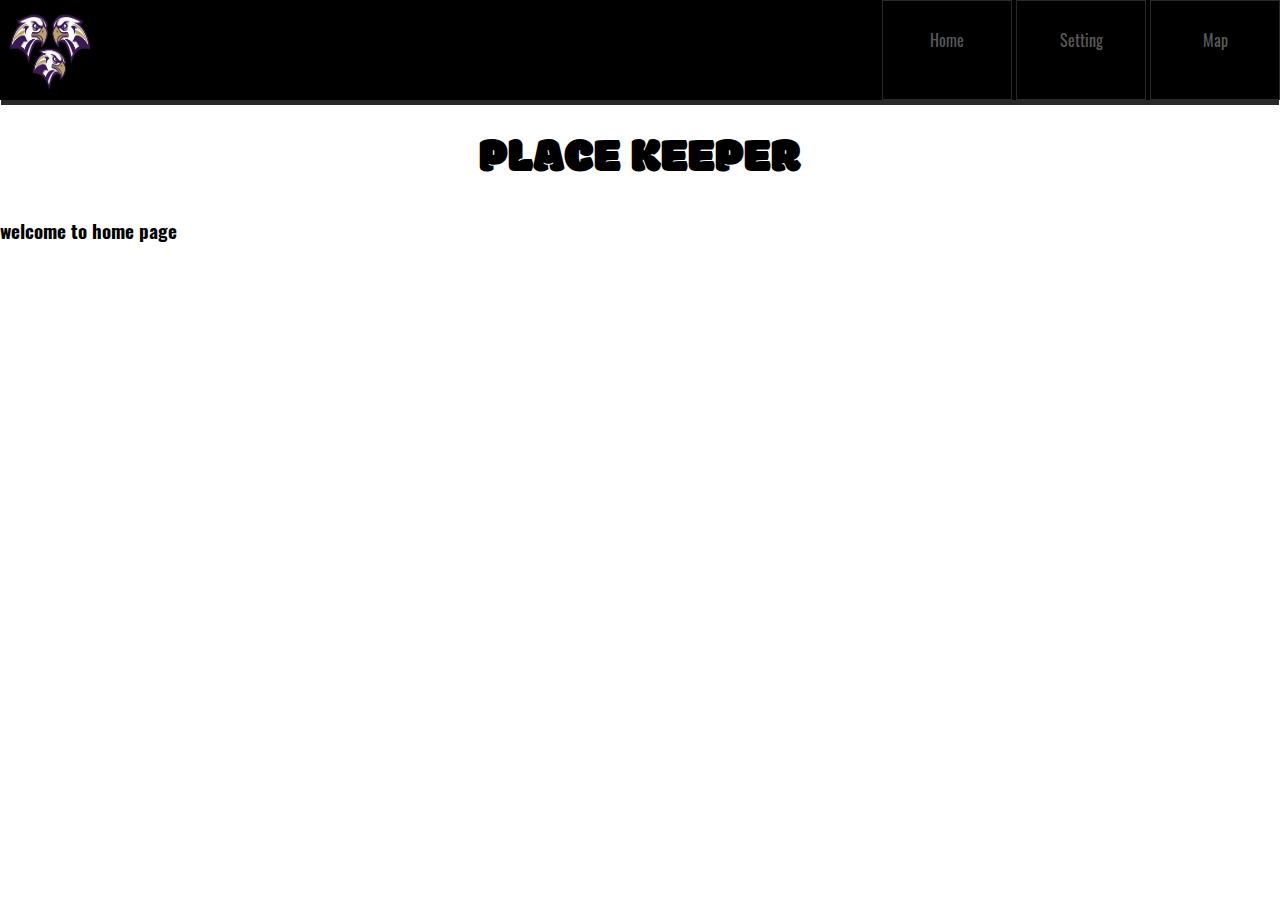
<file: index.html>
<!DOCTYPE html>
<html lang="en">

<head>
    <meta charset="UTF-8">
    <meta name="viewport" content="width=device-width, initial-scale=1.0">
    <meta http-equiv="X-UA-Compatible" content="ie=edge">
    <link rel="stylesheet" href="normalize.css">
    <link rel="stylesheet" href="css/style.css">
    <title>Place Keeper</title>
</head>

<body>
    <header>
        <div class="main-nav">
            <section class="logo">
                <img src="./img/logo1.png" alt="">
            </section>
            <nav>

                <li><a href="index.html">Home</a></li>
                <li><a href="user-prefs.html">Setting</a></li>
                <li><a href="map.html">Map</a></li>

            </nav>
        </div>
        <h1>PLACE KEEPER</h1>

    </header>
    <main>
        <section class="main-article">
            <h3>welcome to home page</h3>

        </section>

    </main>
    <script src="js/utils-service.js"></script>
    <script src="js/prefs-service.js"></script>
    <script src="js/main.js"></script>
</body>

</html>
</file>
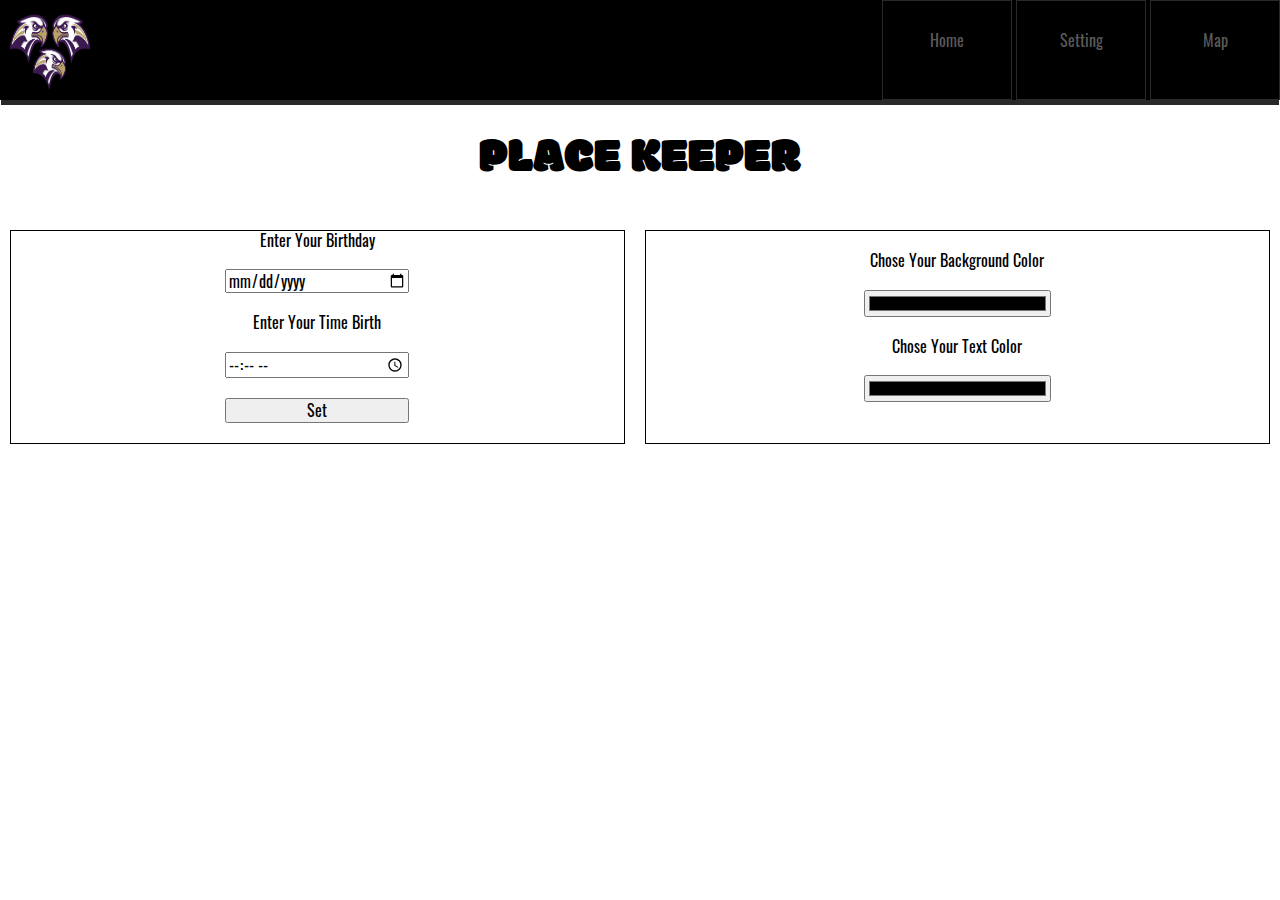
<file: user-prefs.html>
<!DOCTYPE html>
<html lang="en">

<head>
    <meta charset="UTF-8">
    <meta name="viewport" content="width=device-width, initial-scale=1.0">
    <meta http-equiv="X-UA-Compatible" content="ie=edge">
    <link rel="stylesheet" href="normalize.css">
    <link rel="stylesheet" href="css/style.css">
    <title>Place Keeper</title>
</head>

<body>
    <header>
        <div class="main-nav">
            <section class="logo">
                <img src="./img/logo1.png" alt="">
            </section>
            <nav>

                <li><a href="index.html">Home</a></li>
                <li><a href="user-prefs.html">Setting</a></li>
                <li><a href="map.html">Map</a></li>

            </nav>
        </div>
        <h1>PLACE KEEPER</h1>

    </header>


    <main>
        <section class="form-container">
            <form action="submit" class="user-date user-data" onchange="event.preventDefault()">
                <label for="birth-date">Enter Your Birthday</label>
                <input type="date" name="birth-date" id="birth-date">
                <label for="birth-time">Enter Your Time Birth</label>
                <input type="time" name="birth-time" id="birth-time">
                <button type="submit" onchange="onSetBirthDay()">Set</button>
            </form>
            <form action="submit" class="user-color user-data">
                <label for="color">Chose Your Background Color</label>
                <input type="color" name="color" id="color" onchange="onBgcChange(this.value)">
                <label for="txt-color">Chose Your Text Color</label>
                <input type="color" name="txt-color" id="txt-color" onchange="onTxtChange(this.value)">
            </form>
        </section>
    </main>
    <script src="js/utils-service.js"></script>
    <script src="js/prefs-service.js"></script>
    <script src="js/main.js"></script>
</body>

</html>
</file>
<file: css/style.css>
@font-face{
    font-family: modak;
    src: url(../fonts/Modak/Modak-Regular.ttf);
}
@font-face{
    font-family: oswald;
    src: url(../fonts/Oswald/Oswald-VariableFont_wght.ttf);
}
html{
    font-family:  oswald;
    font-size: 1rem;
}
.main-nav{
 display: flex;
 justify-content: space-between;
 background-color: black;
 box-shadow: 0px 6px 0px -1px rgba(41,41,41,1);
}
.logo{
    display: flex;
    align-items: center;
    margin-left: 10px;
}
.logo img{
    height: 80px;
    width: 80px;
}
header h1{
    font-family: modak ;
    font-weight: 300;
    font-size: 3rem;
    text-align: center;
    
}
li{
    display: inline;
}
a{
    display: inline-block;
    text-align: center;
    height: 100px;
    width: 130px;
    padding-top: 30px;
    background-color: black;
    border: 1px solid  rgba(41,41,41,1);
    color:rgba(97, 96, 96, 0.952);
}
a:hover{
    color:rgba(169, 170, 78, 0.952);
    box-shadow: 0px 6px 0px -1px rgba(169, 170, 78, 0.952)
}
.form-container{
    display: flex;
    flex-wrap: wrap;
}
.user-data{
    display: flex;
    flex-direction: column;
    justify-content: center;
    align-items: center;
    text-align: center;
    border: 1px solid black;
    margin: 10px;
    min-width: 40%;
    
}
.user-date{
    display: flex;
    flex-direction: column;
    justify-content: space-around;
    flex-grow: 1;
    
}
.user-date button{
    width: 30%;
    margin-bottom: 20px;
    
}

.user-color{
    flex-grow: 1;
}
.user-data input{
    width: 30%;
    margin: 20px;
}
</file>
